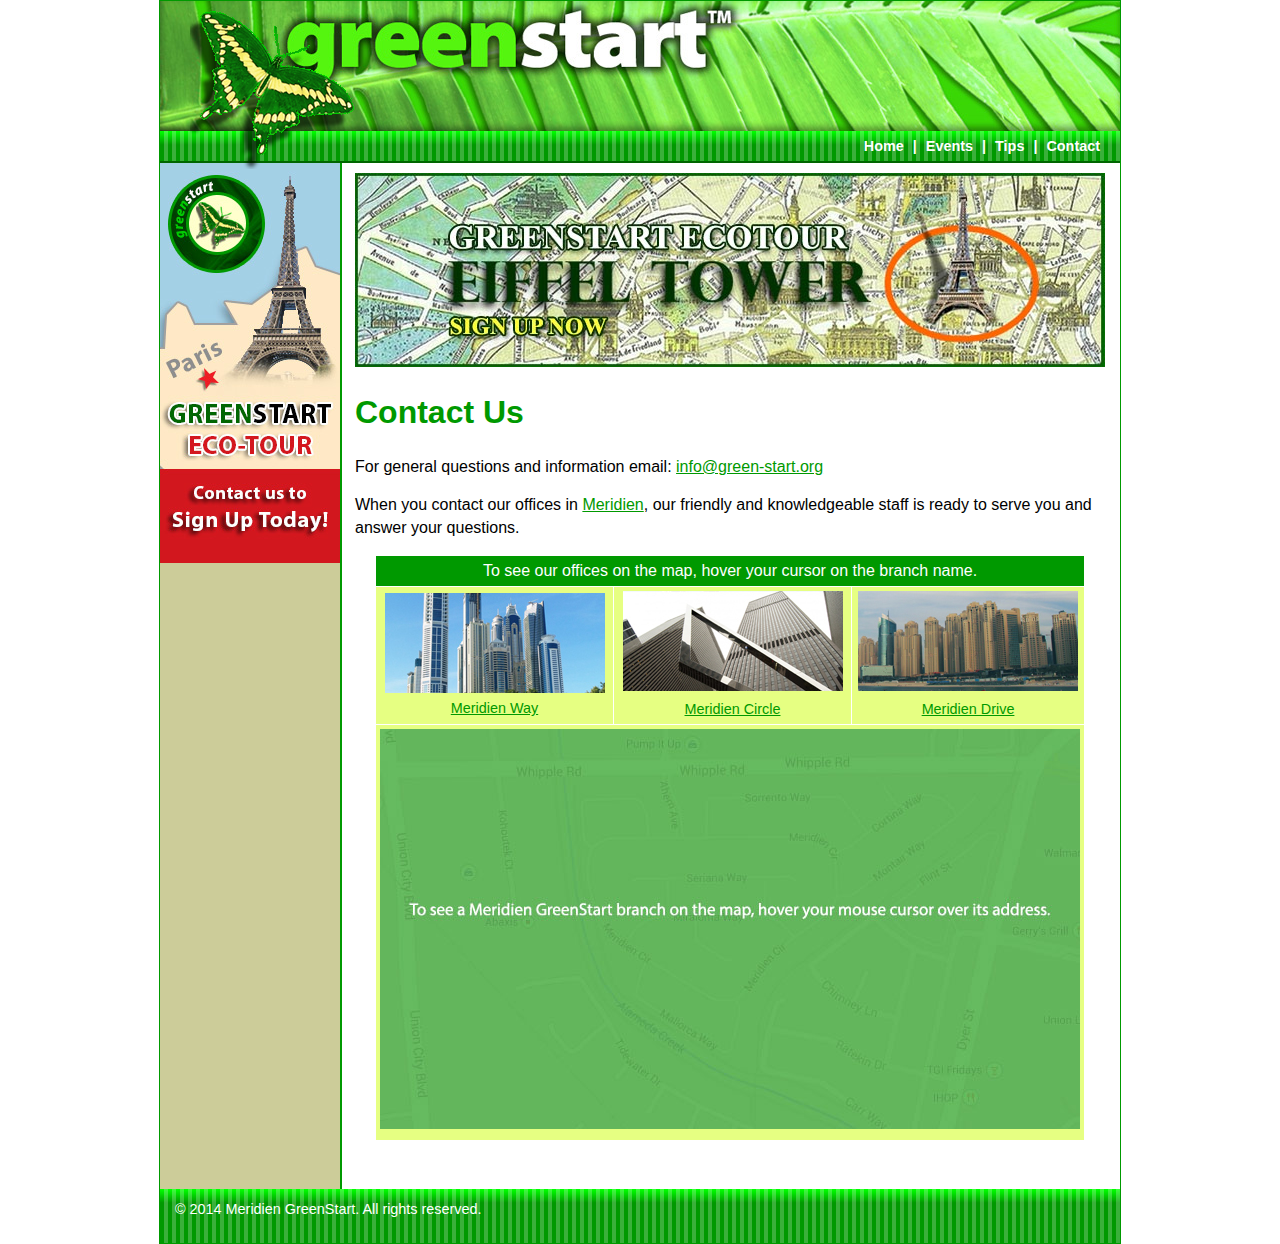
<file: contact.html>
<!doctype html>
<html><!-- InstanceBegin template="/Templates/greenstart_template.dwt" codeOutsideHTMLIsLocked="false" -->
<head>
<meta charset="utf-8">
<!-- InstanceBeginEditable name="doctitle" -->
<title>Untitled Document</title>
<!-- InstanceEndEditable -->
<link href="css/greenstart_styles.css" rel="stylesheet" type="text/css">
<link href="css/print_styles.css" rel="stylesheet" type="text/css" media="print">
<!--[if lt IE 9]>
<script src="http://html5shiv.googlecode.com/svn/trunk/html5.js"></script>
<![endif]-->
<!-- InstanceBeginEditable name="head" -->
<script type="text/javascript">
function MM_preloadImages() { //v3.0
  var d=document; if(d.images){ if(!d.MM_p) d.MM_p=new Array();
    var i,j=d.MM_p.length,a=MM_preloadImages.arguments; for(i=0; i<a.length; i++)
    if (a[i].indexOf("#")!=0){ d.MM_p[j]=new Image; d.MM_p[j++].src=a[i];}}
}

function MM_swapImgRestore() { //v3.0
  var i,x,a=document.MM_sr; for(i=0;a&&i<a.length&&(x=a[i])&&x.oSrc;i++) x.src=x.oSrc;
}

function MM_findObj(n, d) { //v4.01
  var p,i,x;  if(!d) d=document; if((p=n.indexOf("?"))>0&&parent.frames.length) {
    d=parent.frames[n.substring(p+1)].document; n=n.substring(0,p);}
  if(!(x=d[n])&&d.all) x=d.all[n]; for (i=0;!x&&i<d.forms.length;i++) x=d.forms[i][n];
  for(i=0;!x&&d.layers&&i<d.layers.length;i++) x=MM_findObj(n,d.layers[i].document);
  if(!x && d.getElementById) x=d.getElementById(n); return x;
}

function MM_swapImage() { //v3.0
  var i,j=0,x,a=MM_swapImage.arguments; document.MM_sr=new Array; for(i=0;i<(a.length-2);i+=3)
   if ((x=MM_findObj(a[i]))!=null){document.MM_sr[j++]=x; if(!x.oSrc) x.oSrc=x.src; x.src=a[i+2];}
}
</script>
<!-- InstanceEndEditable -->
</head>

<body onLoad="MM_preloadImages('images/map1.jpg','images/map2.jpg','images/map3.jpg','images/ecotour_banner_02.jpg')">

<div class="container">
  <header>
    <a href="#"><img src="images/butterfly-ovr.png" alt="Insert Logo Here" width="170" height="158" class="logo" id="Insert_logo" style="display: block;" /></a>
  </header>
  <nav>
    <p><a href="index.html">Home</a> | <a href="events.html">Events</a> | <a href="tips.html">Tips</a> | <a href="contact.html">Contact</a></p>
  </nav>
  <div class="sidebar1">
    <aside><img src="images/ad_01.jpg" width="180" height="400" alt="ad"></aside>
  <!-- end .sidebar1 --></div>
  <!-- InstanceBeginEditable name="main_content" -->
  <article class="content"><!-- #BeginLibraryItem "/Library/ecotour_banner.lbi" -->
<script type="text/javascript">
function MM_swapImgRestore() { //v3.0
  var i,x,a=document.MM_sr; for(i=0;a&&i<a.length&&(x=a[i])&&x.oSrc;i++) x.src=x.oSrc;
}
function MM_preloadImages() { //v3.0
  var d=document; if(d.images){ if(!d.MM_p) d.MM_p=new Array();
    var i,j=d.MM_p.length,a=MM_preloadImages.arguments; for(i=0; i<a.length; i++)
    if (a[i].indexOf("#")!=0){ d.MM_p[j]=new Image; d.MM_p[j++].src=a[i];}}
}

function MM_findObj(n, d) { //v4.01
  var p,i,x;  if(!d) d=document; if((p=n.indexOf("?"))>0&&parent.frames.length) {
    d=parent.frames[n.substring(p+1)].document; n=n.substring(0,p);}
  if(!(x=d[n])&&d.all) x=d.all[n]; for (i=0;!x&&i<d.forms.length;i++) x=d.forms[i][n];
  for(i=0;!x&&d.layers&&i<d.layers.length;i++) x=MM_findObj(n,d.layers[i].document);
  if(!x && d.getElementById) x=d.getElementById(n); return x;
}

function MM_swapImage() { //v3.0
  var i,j=0,x,a=MM_swapImage.arguments; document.MM_sr=new Array; for(i=0;i<(a.length-2);i+=3)
   if ((x=MM_findObj(a[i]))!=null){document.MM_sr[j++]=x; if(!x.oSrc) x.oSrc=x.src; x.src=a[i+2];}
}
</script>
<link href="css/greenstart_styles.css" rel="stylesheet" type="text/css">
<body onLoad="MM_preloadImages('../images/ecotour_banner_02.jpg')">
<p><a href="http://www.yahoo.com" target="_blank" onMouseOver="MM_swapImage('ecotour banner','','images/ecotour_banner_02.jpg',1)" onMouseOut="MM_swapImgRestore()"><img src="images/ecotour_banner_01.jpg" alt="ecotour banner" width="750" height="194" id="ecotour banner"></a></p>
<!-- #EndLibraryItem --><h1 class="green">Contact  Us</h1>
    <p>For  general questions and information email: <a href="mailto:info@green-start.org">info@green-start.org</a></p>
    <p>When  you contact our offices in <a href="https://maps.google.com/maps?q=Meridien+Circle,+Union+City,+CA,+United+States&hl=en&sll=35.870293,-78.591972&sspn=0.012467,0.022724&oq=Meridien+circle&hnear=Meridien+Cir,+Union+City,+California+94587&t=m&z=16" target="_blank">Meridien</a>, our friendly and knowledgeable staff is  ready to serve you and answer your questions. </p>
    <table width="697" border="0" align="center" cellpadding="4" cellspacing="1">
      <tr>
        <td colspan="3" align="center" bgcolor="#090" class="white">To see our offices on the map, hover your cursor on the branch name.</td>
      </tr>
      <tr>
        <td width="225" align="center" bgcolor="#e6ff82" class="table_text"><img src="images/meridien_branch_01.jpg" width="220" height="100"><a href="#" onMouseOver="MM_swapImage('map','','images/map1.jpg',1)">Meridien Way</a></td>
        <td width="225" align="center" bgcolor="#e6ff82"><img src="images/meridien_branch_02.jpg" width="220" height="100"><span class="table_text"><a href="#" onMouseOver="MM_swapImage('map','','images/map2.jpg',1)">Meridien Circle</a></span></td>
        <td width="220" align="center" bgcolor="#e6ff82"><img src="images/meridien_branch_03.jpg" width="220" height="100"><span class="table_text"><a href="#" onMouseOver="MM_swapImage('map','','images/map3.jpg',1)">Meridien Drive</a></span></td>
      </tr>
      <tr>
        <td colspan="3" bgcolor="#e6ff82"><img src="images/map_instruction.jpg" name="map" width="700" height="400" id="map"></td>
      </tr>
    </table>
    <p>&nbsp;</p>
<!-- end .content -->
  </article>
  <!-- InstanceEndEditable -->
  <footer>
    <p>&copy; 2014 Meridien GreenStart. All rights reserved.</p>
    <address>
    </address>
  </footer>
<!-- end .container --></div>
</body>
<!-- InstanceEnd --></html>
</file>
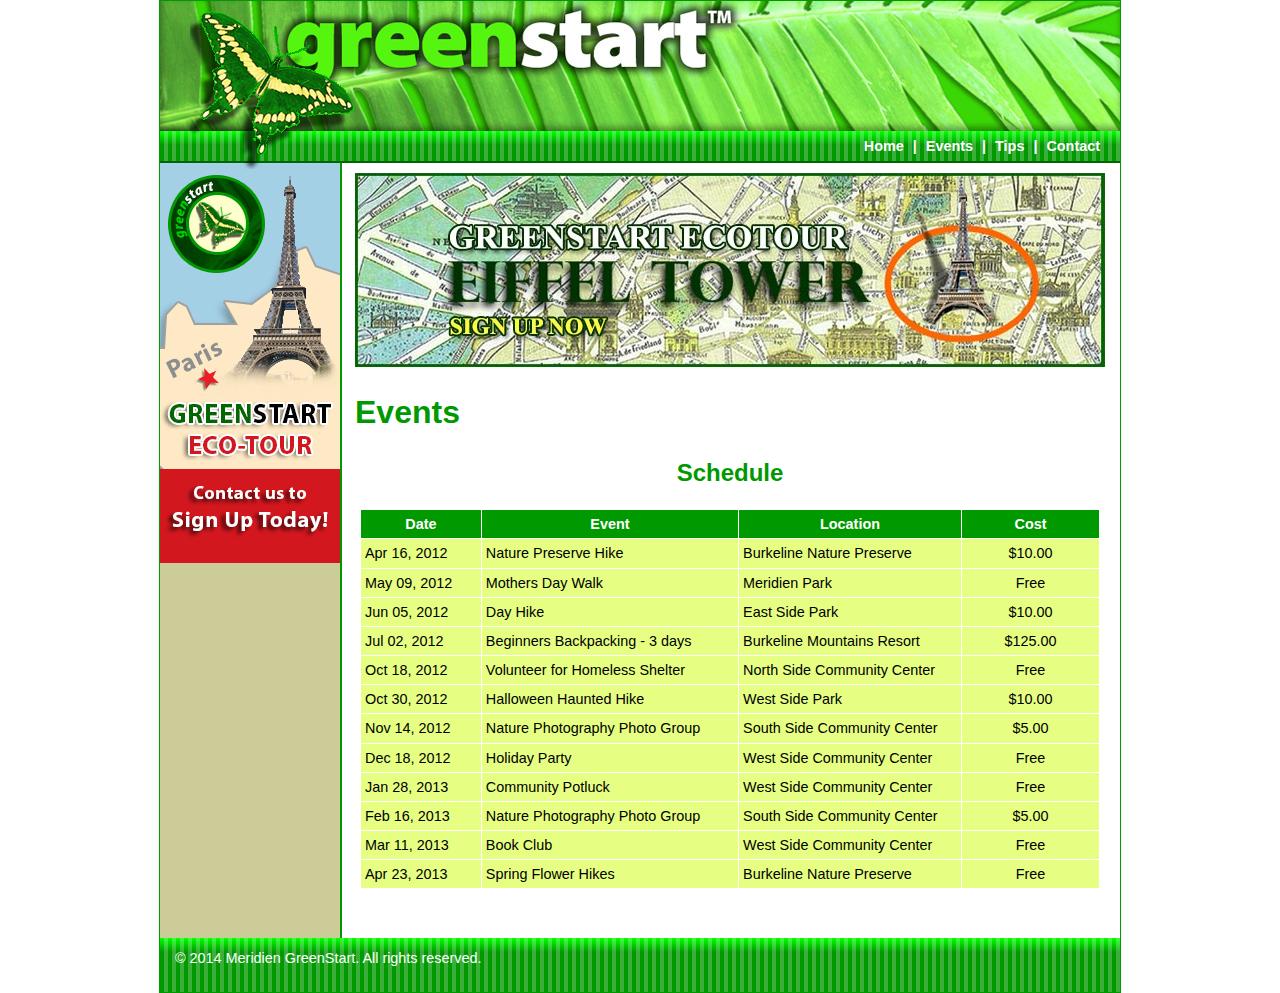
<file: events.html>
<!doctype html>
<html><!-- InstanceBegin template="/Templates/greenstart_template.dwt" codeOutsideHTMLIsLocked="false" -->
<head>
<meta charset="utf-8">
<!-- InstanceBeginEditable name="doctitle" -->
<title>Untitled Document</title>
<!-- InstanceEndEditable -->
<link href="css/greenstart_styles.css" rel="stylesheet" type="text/css">
<link href="css/print_styles.css" rel="stylesheet" type="text/css" media="print">
<!--[if lt IE 9]>
<script src="http://html5shiv.googlecode.com/svn/trunk/html5.js"></script>
<![endif]-->
<!-- InstanceBeginEditable name="head" -->
<!-- InstanceEndEditable -->
</head>

<body onLoad="MM_preloadImages('images/ecotour_banner_02.jpg')">

<div class="container">
  <header>
    <a href="#"><img src="images/butterfly-ovr.png" alt="Insert Logo Here" width="170" height="158" class="logo" id="Insert_logo" style="display: block;" /></a>
  </header>
  <nav>
    <p><a href="index.html">Home</a> | <a href="events.html">Events</a> | <a href="tips.html">Tips</a> | <a href="contact.html">Contact</a></p>
  </nav>
  <div class="sidebar1">
    <aside><img src="images/ad_01.jpg" width="180" height="400" alt="ad"></aside>
  <!-- end .sidebar1 --></div>
  <!-- InstanceBeginEditable name="main_content" -->
  <article class="content"><!-- #BeginLibraryItem "/Library/ecotour_banner.lbi" -->
<script type="text/javascript">
function MM_swapImgRestore() { //v3.0
  var i,x,a=document.MM_sr; for(i=0;a&&i<a.length&&(x=a[i])&&x.oSrc;i++) x.src=x.oSrc;
}
function MM_preloadImages() { //v3.0
  var d=document; if(d.images){ if(!d.MM_p) d.MM_p=new Array();
    var i,j=d.MM_p.length,a=MM_preloadImages.arguments; for(i=0; i<a.length; i++)
    if (a[i].indexOf("#")!=0){ d.MM_p[j]=new Image; d.MM_p[j++].src=a[i];}}
}

function MM_findObj(n, d) { //v4.01
  var p,i,x;  if(!d) d=document; if((p=n.indexOf("?"))>0&&parent.frames.length) {
    d=parent.frames[n.substring(p+1)].document; n=n.substring(0,p);}
  if(!(x=d[n])&&d.all) x=d.all[n]; for (i=0;!x&&i<d.forms.length;i++) x=d.forms[i][n];
  for(i=0;!x&&d.layers&&i<d.layers.length;i++) x=MM_findObj(n,d.layers[i].document);
  if(!x && d.getElementById) x=d.getElementById(n); return x;
}

function MM_swapImage() { //v3.0
  var i,j=0,x,a=MM_swapImage.arguments; document.MM_sr=new Array; for(i=0;i<(a.length-2);i+=3)
   if ((x=MM_findObj(a[i]))!=null){document.MM_sr[j++]=x; if(!x.oSrc) x.oSrc=x.src; x.src=a[i+2];}
}
</script>
<link href="css/greenstart_styles.css" rel="stylesheet" type="text/css">
<body onLoad="MM_preloadImages('../images/ecotour_banner_02.jpg')">
<p><a href="http://www.yahoo.com" target="_blank" onMouseOver="MM_swapImage('ecotour banner','','images/ecotour_banner_02.jpg',1)" onMouseOut="MM_swapImgRestore()"><img src="images/ecotour_banner_01.jpg" alt="ecotour banner" width="750" height="194" id="ecotour banner"></a></p>
<!-- #EndLibraryItem --><h1 class="green">Events</h1>
    <section>
      <h2 class="green text_center">Schedule</h2>
      <table width="740" border="0" align="center" cellpadding="4" cellspacing="1" class="table_text">
        <col width="119">
        <col width="226">
        <col width="200">
        <col width="142">
        <tr class="white">
          <th width="117" bgcolor="#090">Date</th>
          <th width="259" bgcolor="#090">Event</th>
          <th width="223" bgcolor="#090">Location</th>
          <th width="104" bgcolor="#090">Cost</th>
        </tr>
        <tr>
          <td bgcolor="#e6ff82">Apr 16, 2012</td>
          <td bgcolor="#e6ff82">Nature Preserve Hike</td>
          <td bgcolor="#e6ff82">Burkeline Nature Preserve</td>
          <td align="center" bgcolor="#e6ff82">$10.00 </td>
        </tr>
        <tr>
          <td bgcolor="#e6ff82">May 09, 2012</td>
          <td bgcolor="#e6ff82">Mothers Day Walk</td>
          <td bgcolor="#e6ff82">Meridien Park</td>
          <td align="center" bgcolor="#e6ff82">Free</td>
        </tr>
        <tr>
          <td bgcolor="#e6ff82">Jun 05, 2012</td>
          <td bgcolor="#e6ff82">Day Hike</td>
          <td bgcolor="#e6ff82">East Side Park</td>
          <td align="center" bgcolor="#e6ff82">$10.00 </td>
        </tr>
        <tr>
          <td bgcolor="#e6ff82">Jul 02, 2012</td>
          <td bgcolor="#e6ff82">Beginners Backpacking - 3 days</td>
          <td bgcolor="#e6ff82">Burkeline Mountains Resort</td>
          <td align="center" bgcolor="#e6ff82">$125.00 </td>
        </tr>
        <tr>
          <td bgcolor="#e6ff82">Oct 18, 2012</td>
          <td bgcolor="#e6ff82">Volunteer for Homeless Shelter</td>
          <td bgcolor="#e6ff82">North Side Community Center</td>
          <td align="center" bgcolor="#e6ff82">Free</td>
        </tr>
        <tr>
          <td bgcolor="#e6ff82">Oct 30, 2012</td>
          <td bgcolor="#e6ff82">Halloween Haunted Hike</td>
          <td bgcolor="#e6ff82">West Side Park</td>
          <td align="center" bgcolor="#e6ff82">$10.00 </td>
        </tr>
        <tr>
          <td bgcolor="#e6ff82">Nov 14, 2012</td>
          <td bgcolor="#e6ff82">Nature Photography Photo Group</td>
          <td bgcolor="#e6ff82">South Side Community Center</td>
          <td align="center" bgcolor="#e6ff82">$5.00 </td>
        </tr>
        <tr>
          <td bgcolor="#e6ff82">Dec 18, 2012</td>
          <td bgcolor="#e6ff82">Holiday Party</td>
          <td bgcolor="#e6ff82">West Side Community Center</td>
          <td align="center" bgcolor="#e6ff82">Free</td>
        </tr>
        <tr>
          <td bgcolor="#e6ff82">Jan 28, 2013</td>
          <td bgcolor="#e6ff82">Community Potluck</td>
          <td bgcolor="#e6ff82">West Side Community Center</td>
          <td align="center" bgcolor="#e6ff82">Free</td>
        </tr>
        <tr>
          <td bgcolor="#e6ff82">Feb 16, 2013</td>
          <td bgcolor="#e6ff82">Nature Photography Photo Group</td>
          <td bgcolor="#e6ff82">South Side Community Center</td>
          <td align="center" bgcolor="#e6ff82">$5.00 </td>
        </tr>
        <tr>
          <td bgcolor="#e6ff82">Mar 11, 2013</td>
          <td bgcolor="#e6ff82">Book Club</td>
          <td bgcolor="#e6ff82">West Side Community Center</td>
          <td align="center" bgcolor="#e6ff82">Free</td>
        </tr>
        <tr>
          <td bgcolor="#e6ff82">Apr 23, 2013</td>
          <td bgcolor="#e6ff82">Spring Flower Hikes</td>
          <td bgcolor="#e6ff82">Burkeline Nature Preserve</td>
          <td align="center" bgcolor="#e6ff82">Free</td>
        </tr>
      </table>
<p>&nbsp;</p>
    </section>
    <!-- end .content -->
  </article>
  <!-- InstanceEndEditable -->
  <footer>
    <p>&copy; 2014 Meridien GreenStart. All rights reserved.</p>
    <address>
    </address>
  </footer>
<!-- end .container --></div>
</body>
<!-- InstanceEnd --></html>
</file>
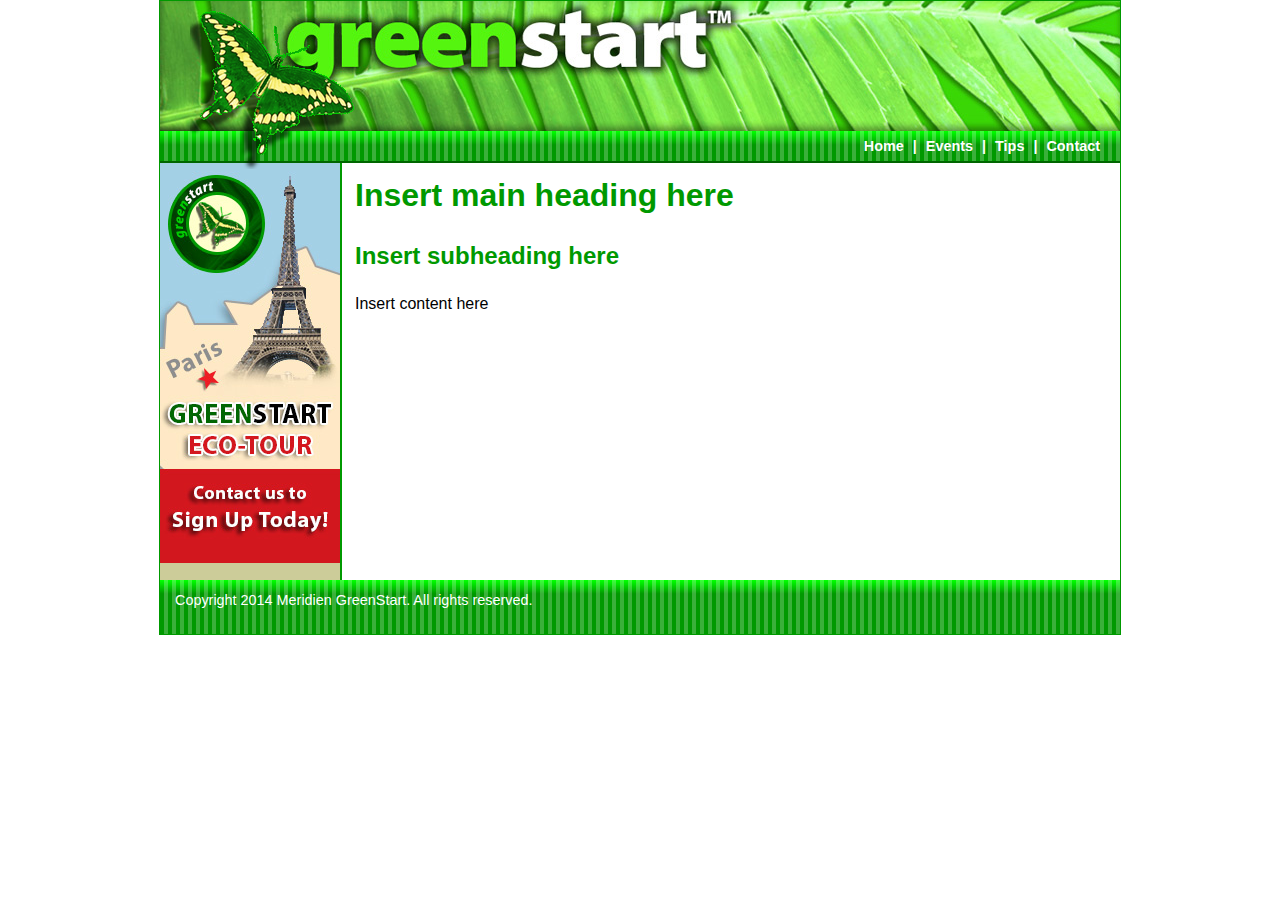
<file: layout.html>
<!doctype html>
<html>
<head>
<meta charset="utf-8">
<title>Untitled Document</title>
<link href="css/greenstart_styles.css" rel="stylesheet" type="text/css">
<link href="css/print_styles.css" rel="stylesheet" type="text/css" media="print">
<!--[if lt IE 9]>
<script src="http://html5shiv.googlecode.com/svn/trunk/html5.js"></script>
<![endif]--></head>

<body>

<div class="container">
  <header>
    <a href="#"><img src="images/butterfly-ovr.png" alt="Insert Logo Here" width="170" height="158" class="logo" id="Insert_logo" style="display: block;" /></a>
  </header>
  <nav>
    <p><a href="#">Home</a> | <a href="#">Events</a> | <a href="#">Tips</a> | <a href="#">Contact</a></p>
  </nav>
  <div class="sidebar1">
    <aside><img src="images/ad_01.jpg" width="180" height="400" alt="ad"></aside>
  <!-- end .sidebar1 --></div>
  <article class="content">
    <h1 class="green">Insert main heading here</h1>
    <section>
     <h2 class="green">Insert subheading here</h2>
      <p>Insert content here</p>
    </section>
  <!-- end .content --></article>
  <footer>
    <p>Copyright 2014 Meridien GreenStart. All rights reserved.</p>
    <address>
    </address>
  </footer>
<!-- end .container --></div>
</body>
</html>
</file>
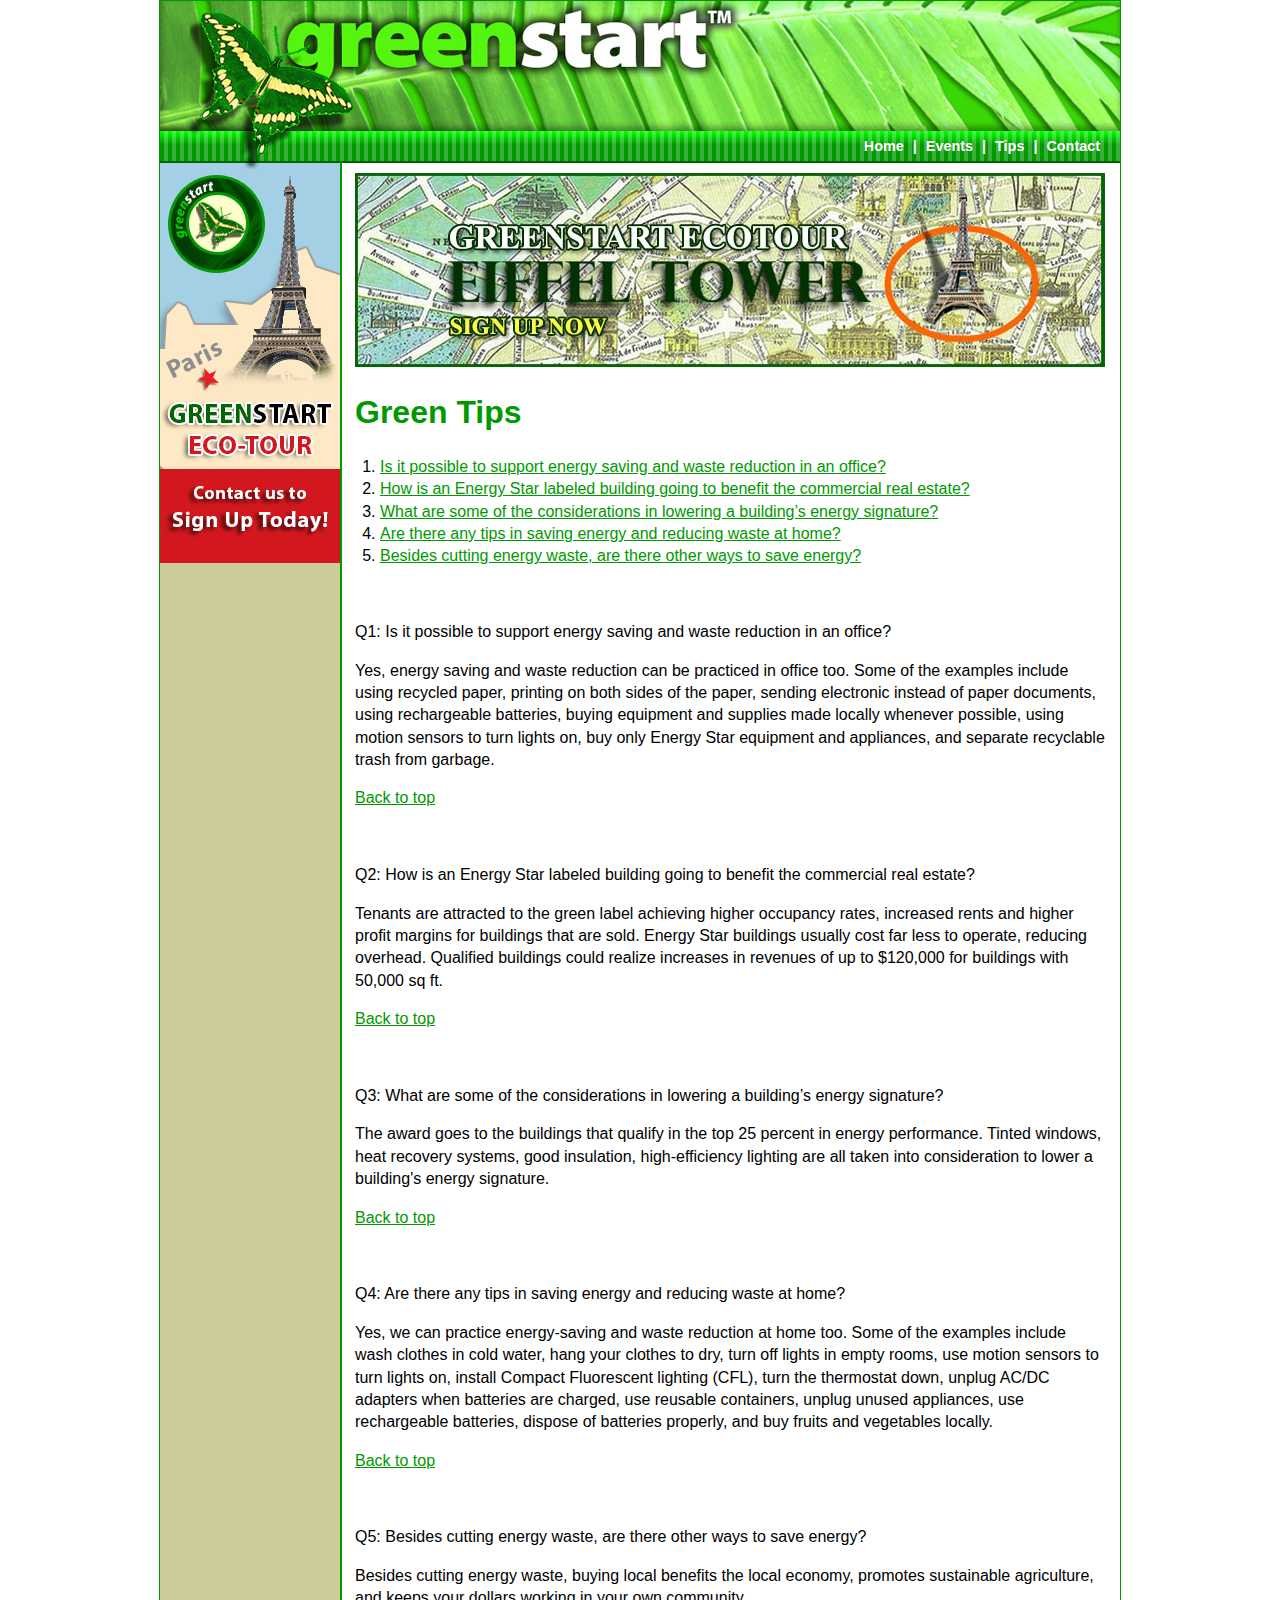
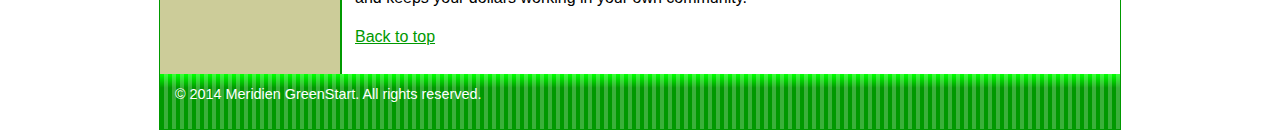
<file: tips.html>
<!doctype html>
<html><!-- InstanceBegin template="/Templates/greenstart_template.dwt" codeOutsideHTMLIsLocked="false" -->
<head>
<meta charset="utf-8">
<!-- InstanceBeginEditable name="doctitle" -->
<title>Untitled Document</title>
<!-- InstanceEndEditable -->
<link href="css/greenstart_styles.css" rel="stylesheet" type="text/css">
<link href="css/print_styles.css" rel="stylesheet" type="text/css" media="print">
<!--[if lt IE 9]>
<script src="http://html5shiv.googlecode.com/svn/trunk/html5.js"></script>
<![endif]-->
<!-- InstanceBeginEditable name="head" -->
<!-- InstanceEndEditable -->
</head>

<body onLoad="MM_preloadImages('images/ecotour_banner_02.jpg')">

<div class="container">
  <header>
    <a href="#"><img src="images/butterfly-ovr.png" alt="Insert Logo Here" width="170" height="158" class="logo" id="Insert_logo" style="display: block;" /></a>
  </header>
  <nav>
    <p><a href="index.html">Home</a> | <a href="events.html">Events</a> | <a href="tips.html">Tips</a> | <a href="contact.html">Contact</a></p>
  </nav>
  <div class="sidebar1">
    <aside><img src="images/ad_01.jpg" width="180" height="400" alt="ad"></aside>
  <!-- end .sidebar1 --></div>
  <!-- InstanceBeginEditable name="main_content" -->
  <article class="content"><!-- #BeginLibraryItem "/Library/ecotour_banner.lbi" -->
<script type="text/javascript">
function MM_swapImgRestore() { //v3.0
  var i,x,a=document.MM_sr; for(i=0;a&&i<a.length&&(x=a[i])&&x.oSrc;i++) x.src=x.oSrc;
}
function MM_preloadImages() { //v3.0
  var d=document; if(d.images){ if(!d.MM_p) d.MM_p=new Array();
    var i,j=d.MM_p.length,a=MM_preloadImages.arguments; for(i=0; i<a.length; i++)
    if (a[i].indexOf("#")!=0){ d.MM_p[j]=new Image; d.MM_p[j++].src=a[i];}}
}

function MM_findObj(n, d) { //v4.01
  var p,i,x;  if(!d) d=document; if((p=n.indexOf("?"))>0&&parent.frames.length) {
    d=parent.frames[n.substring(p+1)].document; n=n.substring(0,p);}
  if(!(x=d[n])&&d.all) x=d.all[n]; for (i=0;!x&&i<d.forms.length;i++) x=d.forms[i][n];
  for(i=0;!x&&d.layers&&i<d.layers.length;i++) x=MM_findObj(n,d.layers[i].document);
  if(!x && d.getElementById) x=d.getElementById(n); return x;
}

function MM_swapImage() { //v3.0
  var i,j=0,x,a=MM_swapImage.arguments; document.MM_sr=new Array; for(i=0;i<(a.length-2);i+=3)
   if ((x=MM_findObj(a[i]))!=null){document.MM_sr[j++]=x; if(!x.oSrc) x.oSrc=x.src; x.src=a[i+2];}
}
</script>
<link href="css/greenstart_styles.css" rel="stylesheet" type="text/css">
<body onLoad="MM_preloadImages('../images/ecotour_banner_02.jpg')">
<p><a href="http://www.yahoo.com" target="_blank" onMouseOver="MM_swapImage('ecotour banner','','images/ecotour_banner_02.jpg',1)" onMouseOut="MM_swapImgRestore()"><img src="images/ecotour_banner_01.jpg" alt="ecotour banner" width="750" height="194" id="ecotour banner"></a></p>
<!-- #EndLibraryItem --><h1 class="green">Green Tips </h1>
    <section>
      <ol>
        <li><a href="#q1">Is it possible to support  energy saving and waste reduction in an office?</a></li>
        <li><a href="#q2">How is an Energy Star labeled building going to benefit the commercial real  estate?</a></li>
        <li><a href="#q3">What are some of the  considerations in lowering a building&rsquo;s energy signature?</a></li>
        <li><a href="#q4">Are there any tips in saving  energy and reducing waste at home?</a></li>
        <li><a href="#q5">Besides cutting energy  waste, are there other ways to save energy?</a></li>
      </ol>
      <p>&nbsp;</p>
      <p><a id="q1"></a>Q1: Is it possible to  support energy saving and waste reduction in an office?</p>
      <p>Yes, energy saving and waste  reduction can be practiced in office too. Some of the examples include using  recycled paper, printing on both sides of the paper, sending electronic instead  of paper documents, using rechargeable batteries, buying equipment and supplies  made locally whenever possible, using motion sensors to turn lights on, buy  only Energy Star equipment and appliances, and separate recyclable trash from  garbage.</p>
      <p><a href="#">Back to top</a></p>
      <p>&nbsp;</p>
      <p><a id="q2"></a>Q2: How is an Energy Star labeled building going to benefit the commercial real  estate?</p>
      <p>Tenants are attracted to the  green label achieving higher occupancy rates, increased rents and higher profit  margins for buildings that are sold. Energy Star buildings usually cost far  less to operate, reducing overhead. Qualified buildings could realize increases  in revenues of up to $120,000 for buildings with 50,000 sq  ft.</p>
      <p><a href="#">Back to top</a></p>
      <p>&nbsp;</p>
      <p><a id="q3"></a>Q3: What are some of the  considerations in lowering a building&rsquo;s energy signature?</p>
      <p>The award goes to the  buildings that qualify in the top 25 percent in  energy performance. Tinted windows, heat recovery systems, good insulation,  high-efficiency lighting are all taken into consideration to lower a building's  energy signature.</p>
      <p><a href="#">Back to top</a></p>
      <p>&nbsp;</p>
      <p><a id="q4"></a>Q4: Are there any tips in  saving energy and reducing waste at home?</p>
      <p>Yes, we can practice  energy-saving and waste reduction at home too. Some of the examples include  wash clothes in cold water, hang your clothes to dry, turn off lights in empty  rooms, use motion sensors to turn lights on, install Compact Fluorescent  lighting (CFL), turn the thermostat down, unplug AC/DC adapters when batteries  are charged, use reusable containers, unplug unused appliances, use  rechargeable batteries, dispose of batteries properly, and buy fruits and  vegetables locally.</p>
      <p><a href="#">Back to top</a></p>
      <p>&nbsp;</p>
      <p><a id="q5"></a>Q5: Besides cutting energy  waste, are there other ways to save energy?</p>
      <p>Besides cutting energy waste,  buying local benefits the local economy, promotes sustainable agriculture, and  keeps your dollars working in your own community.</p>
      <p><a href="#">Back to top</a></p>
    </section>
    <!-- end .content -->
  </article>
  <!-- InstanceEndEditable -->
  <footer>
    <p>&copy; 2014 Meridien GreenStart. All rights reserved.</p>
    <address>
    </address>
  </footer>
<!-- end .container --></div>
</body>
<!-- InstanceEnd --></html>
</file>
<file: css/greenstart_styles.css>
@charset "utf-8";
body {
	font: 100%/1.4 Verdana, Arial, Helvetica, sans-serif;
	background-color: #FFFFFF;
	margin: 0;
	padding: 0;
	color: #000;
}
/* ~~ Element/tag selectors ~~ */
ul, ol, dl { /* Due to variations between browsers, it's best practices to zero padding and margin on lists. For consistency, you can either specify the amounts you want here, or on the list items (LI, DT, DD) they contain. Remember that what you do here will cascade to the .nav list unless you write a more specific selector. */
	padding: 0;
	margin: 0;
}
h1, h2, h3, h4, h5, h6, p {
	margin-top: 0;	 /* removing the top margin gets around an issue where margins can escape from their containing block. The remaining bottom margin will hold it away from any elements that follow. */
	padding-right: 15px;
	padding-left: 15px; /* adding the padding to the sides of the elements within the blocks, instead of the block elements themselves, gets rid of any box model math. A nested block with side padding can also be used as an alternate method. */
}
a img { /* this selector removes the default blue border displayed in some browsers around an image when it is surrounded by a link */
	border: none;
}
/* ~~ Styling for your site's links must remain in this order - including the group of selectors that create the hover effect. ~~ */
a:link {
	color: #009900;
	text-decoration: underline; /* unless you style your links to look extremely unique, it's best to provide underlines for quick visual identification */
}
a:visited {
	color: #009900;
	text-decoration: underline;
}
a:hover, a:active, a:focus { /* this group of selectors will give a keyboard navigator the same hover experience as the person using a mouse. */
	text-decoration: none;
}
/* ~~ This fixed width container surrounds all other blocks ~~ */
.container {
	width: 960px;
	background-color: #FFFFFF;
	margin: 0 auto; /* the auto value on the sides, coupled with the width, centers the layout */
	border: 1px solid #090;
	background-image: url(../images/divider.png);
	background-repeat: repeat-y;
}
/* ~~ The header is not given a width. It will extend the full width of your layout. ~~ */
header {
	background-color: #ADB96E;
	background-image: url(../images/banner.jpg);
	background-repeat: no-repeat;
	height: 130px;
}
/* ~~ These are the columns for the layout. ~~ 

1) Padding is only placed on the top and/or bottom of the block elements. The elements within these blocks have padding on their sides. This saves you from any "box model math". Keep in mind, if you add any side padding or border to the block itself, it will be added to the width you define to create the *total* width. You may also choose to remove the padding on the element in the block element and place a second block element within it with no width and the padding necessary for your design.

2) No margin has been given to the columns since they are all floated. If you must add margin, avoid placing it on the side you're floating toward (for example: a right margin on a block set to float right). Many times, padding can be used instead. For blocks where this rule must be broken, you should add a "display:inline" declaration to the block element's rule to tame a bug where some versions of Internet Explorer double the margin.

3) Since classes can be used multiple times in a document (and an element can also have multiple classes applied), the columns have been assigned class names instead of IDs. For example, two sidebar blocks could be stacked if necessary. These can very easily be changed to IDs if that's your preference, as long as you'll only be using them once per document.

4) If you prefer your nav on the left instead of the right, simply float these columns the opposite direction (all left instead of all right) and they'll render in reverse order. There's no need to move the blocks around in the HTML source.

*/
.sidebar1 {
	float: left;
	width: 180px;
	padding-bottom: 10px;
}
.content {
	padding: 10px 0;
	width: 780px;
	float: right;
}

/* ~~ This grouped selector gives the lists in the .content area space ~~ */
.content ul, .content ol {
	padding: 0 15px 15px 40px; /* this padding mirrors the right padding in the headings and paragraph rule above. Padding was placed on the bottom for space between other elements on the lists and on the left to create the indention. These may be adjusted as you wish. */
}

/* ~~ The navigation list styles (can be removed if you choose to use a premade flyout menu like Spry) ~~ */
ul.nav {
	list-style: none; /* this removes the list marker */
	border-top: 1px solid #666; /* this creates the top border for the links - all others are placed using a bottom border on the LI */
	margin-bottom: 15px; /* this creates the space between the navigation on the content below */
}
ul.nav li {
	border-bottom: 1px solid #666; /* this creates the button separation */
}
ul.nav a, ul.nav a:visited { /* grouping these selectors makes sure that your links retain their button look even after being visited */
	padding: 5px 5px 5px 15px;
	display: block; /* this gives the link block properties causing it to fill the whole LI containing it. This causes the entire area to react to a mouse click. */
	width: 160px;  /*this width makes the entire button clickable for IE6. If you don't need to support IE6, it can be removed. Calculate the proper width by subtracting the padding on this link from the width of your sidebar container. */
	text-decoration: none;
	background-color: #C6D580;
}
ul.nav a:hover, ul.nav a:active, ul.nav a:focus { /* this changes the background and text color for both mouse and keyboard navigators */
	background-color: #ADB96E;
	color: #FFF;
}

/* ~~ The footer ~~ */
footer {
	padding: 10px 0;
	background-color: #CCC49F;
	position: relative;/* this gives IE6 hasLayout to properly clear */
	clear: both; /* this clear property forces the .container to understand where the columns end and contain them */
	font-size: 90%;
	color: #FFF;
	background-image: url(../images/background.png);
	background-repeat: repeat-x;
}

/*HTML 5 support - Sets new HTML 5 tags to display:block so browsers know how to render the tags properly. */
header, section, footer, aside, article, figure {
	display: block;
}
.logo {
	margin-top: 10px;
	margin-left: 30px;
	position: absolute;
	z-index: 1;
}
nav p {
	font-size: 90%;
	font-weight: bold;
	color: #FFF;
	background-color: #090;
	text-align: right;
	padding-top: 5px;
	padding-bottom: 5px;
	margin: 0px;
	border-bottom-width: 2px;
	border-bottom-style: solid;
	border-bottom-color: #060;
	background-image: url(../images/background.png);
	background-repeat: repeat-x;
}
.green {
	color: #090;
}
nav p a:link, nav p a:visited {
	color: #FFF;
	text-decoration: none;
	padding: 5px;
}
nav p a:hover, nap p a:active {
	color: #FC0;
}
.indent {
	margin-right: 25px;
	margin-bottom: 40px;
	margin-left: 25px;
	border-bottom-width: 2px;
	border-bottom-style: solid;
	border-bottom-color: #090;
}
.text_center {
	text-align: center;
}
.white {
	color: #FFF;
}
.table_text {
	font-size: 90%;
}
.float_right {
	margin-left: 10px;
	float: right;
}
</file>
<file: css/print_styles.css>
@charset "utf-8";
body {
	font: 100%/1.4 Verdana, Arial, Helvetica, sans-serif;
	background-color: #FFF;
	margin: 0;
	padding: 0;
	color: #000;
}
/* ~~ Element/tag selectors ~~ */
ul, ol, dl { /* Due to variations between browsers, it's best practices to zero padding and margin on lists. For consistency, you can either specify the amounts you want here, or on the list items (LI, DT, DD) they contain. Remember that what you do here will cascade to the .nav list unless you write a more specific selector. */
	padding: 0;
	margin: 0;
}
h1, h2, h3, h4, h5, h6, p {
	margin-top: 0;	 /* removing the top margin gets around an issue where margins can escape from their containing block. The remaining bottom margin will hold it away from any elements that follow. */
	padding-right: 15px;
	padding-left: 15px; /* adding the padding to the sides of the elements within the blocks, instead of the block elements themselves, gets rid of any box model math. A nested block with side padding can also be used as an alternate method. */
}
/* ~~ This fixed width container surrounds all other blocks ~~ */
.container {
	width: 950px;
	background-color: #FFF;
	margin: 0 auto;
	background-image: url(none);
	border-top-style: none;
	border-right-style: none;
	border-bottom-style: none;
	border-left-style: none;
}
/* ~~ The header is not given a width. It will extend the full width of your layout. ~~ */
header {
	background-color: #090;
	background-image: url(../images/banner.jpg);
	background-repeat: no-repeat;
	height: 130px;
}
/* ~~ These are the columns for the layout. ~~ 

1) Padding is only placed on the top and/or bottom of the block elements. The elements within these blocks have padding on their sides. This saves you from any "box model math". Keep in mind, if you add any side padding or border to the block itself, it will be added to the width you define to create the *total* width. You may also choose to remove the padding on the element in the block element and place a second block element within it with no width and the padding necessary for your design.

2) No margin has been given to the columns since they are all floated. If you must add margin, avoid placing it on the side you're floating toward (for example: a right margin on a block set to float right). Many times, padding can be used instead. For blocks where this rule must be broken, you should add a "display:inline" declaration to the block element's rule to tame a bug where some versions of Internet Explorer double the margin.

3) Since classes can be used multiple times in a document (and an element can also have multiple classes applied), the columns have been assigned class names instead of IDs. For example, two sidebar blocks could be stacked if necessary. These can very easily be changed to IDs if that's your preference, as long as you'll only be using them once per document.

4) If you prefer your nav on the left instead of the right, simply float these columns the opposite direction (all left instead of all right) and they'll render in reverse order. There's no need to move the blocks around in the HTML source.

*/
.sidebar1 {
	float: left;
	width: 180px;
	padding-bottom: 10px;
	display: none;
}
.content {
	padding: 10px 0;
	width: 770px;
	float: right;
}

/* ~~ This grouped selector gives the lists in the .content area space ~~ */
.content ul, .content ol {
	padding: 0 15px 15px 40px; /* this padding mirrors the right padding in the headings and paragraph rule above. Padding was placed on the bottom for space between other elements on the lists and on the left to create the indention. These may be adjusted as you wish. */
}

/* ~~ The footer ~~ */
footer {
	padding: 10px 0;
	background-color: #090;
	position: relative;/* this gives IE6 hasLayout to properly clear */
	clear: both; /* this clear property forces the .container to understand where the columns end and contain them */
	font-size: 90%;
	color: #FFF;
	background-image: url(../images/background.png);
	background-repeat: repeat-x;
}
.content h1 {
	font-size: 200%;
	color: #090;
	margin-top: 10px;
}
.green {
	color: #090;
}

/*HTML 5 support - Sets new HTML 5 tags to display:block so browsers know how to render the tags properly. */
header, section, footer, aside, article, figure {
	display: block;
}
#logo {
	position: absolute;
	width: 170px;
	height: 160px;
	z-index: 1;
	margin-top: 10px;
	margin-left: 30px;
}
.container nav {
	display: none;
}
</file>
